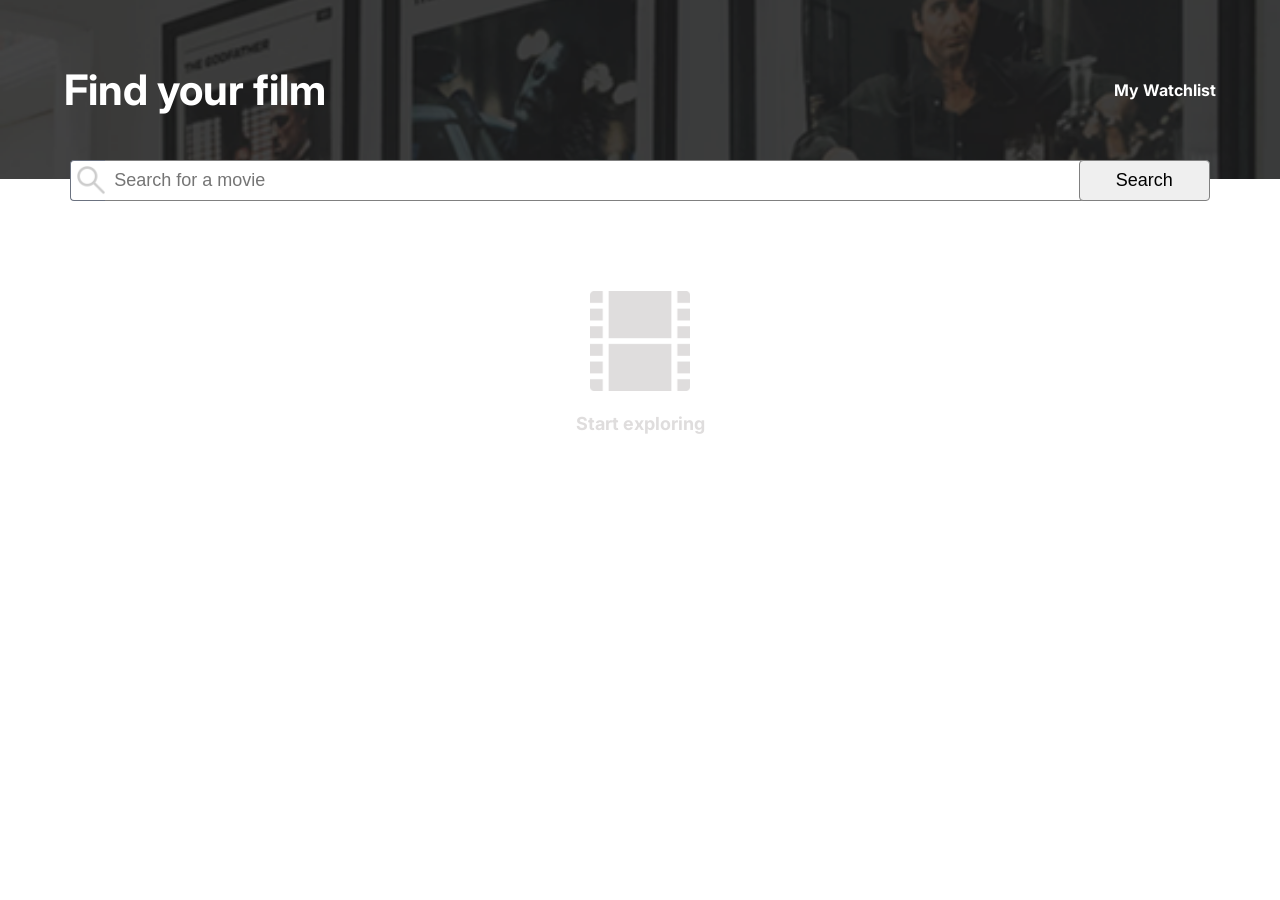
<file: index.html>
<!DOCTYPE html>
<html lang="en">
<head>
    <meta charset="UTF-8">
    <meta name="viewport" content="width=device-width, initial-scale=1.0">
    <title>My Watchlist</title>
    <!-- css -->
    <link rel="stylesheet" href="index.css">
    <!-- font -->
    <link rel="preconnect" href="https://fonts.googleapis.com">
    <link rel="preconnect" href="https://fonts.gstatic.com" crossorigin>
    <link href="https://fonts.googleapis.com/css2?family=Inter:ital,opsz,wght@0,14..32,100..900;1,14..32,100..900&display=swap" rel="stylesheet">
</head>
<body>
    <header>
        <h1>Find your film</h1>
        <a href="myWatchlist.html">My Watchlist</a>
    </header>
    <main>
        <section id="movies-list" class="movies-list">
            <section class="placeholder-container" id="placeholder-container">
                <img src="/images/film.png" class="film-placeholder-img" alt="film placeholder" />
                <p>Start exploring</p>
            </section>
        </section>
    </main>
    <section class="search-section">
        <form id="search-form" class="search-form">
            <img src="/images/search.png" class="search-icon" alt="search icon">
            <input type="text" 
            id="search-input" 
            class="search-input" 
            placeholder="Search for a movie">
            <button type="submit" id="search-btn" class="search-btn">Search</button>
        </form>
    </section>
   
    <script src="index.js"></script>
</body>
</html>
</file>
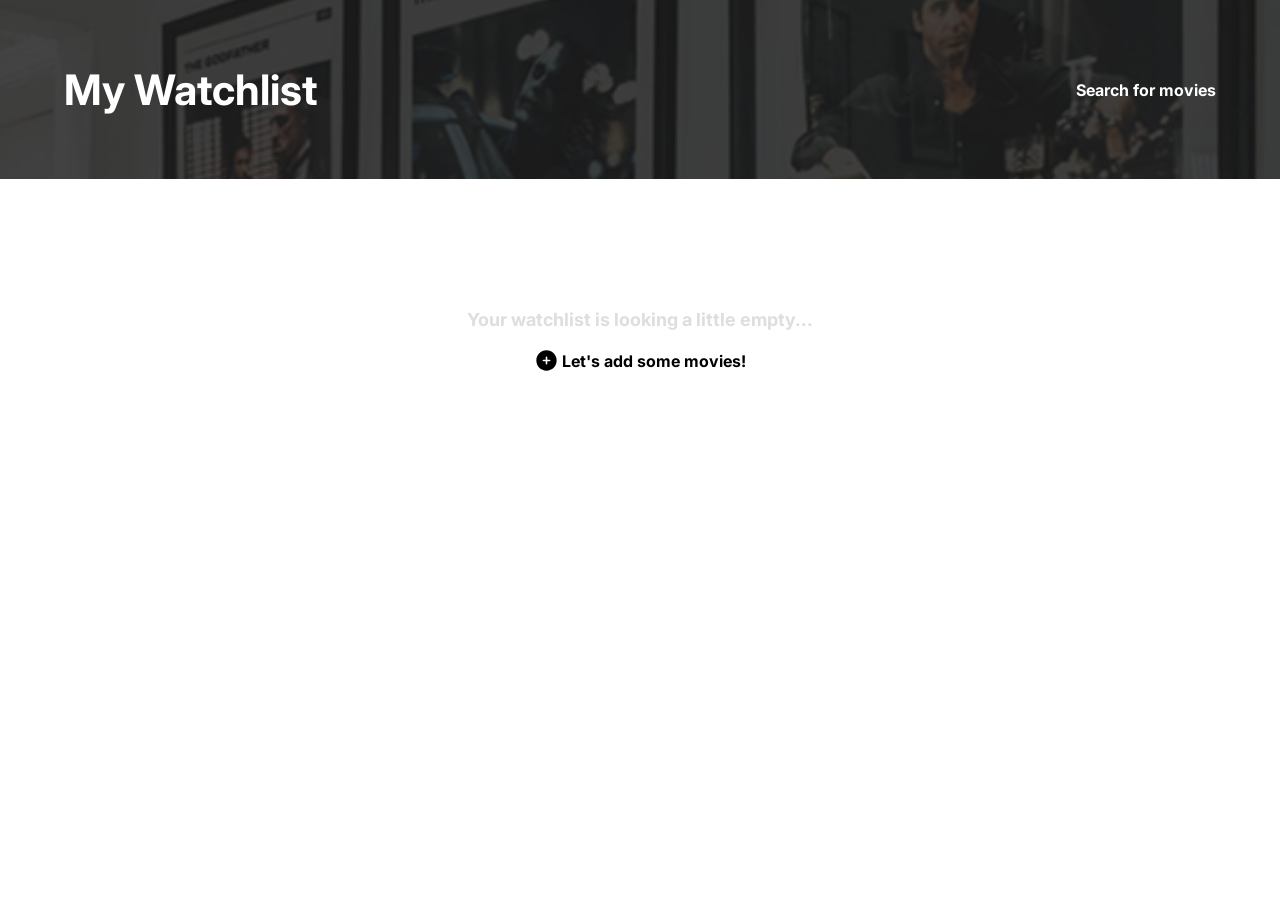
<file: myWatchlist.html>
<!DOCTYPE html>
<html lang="en">
<head>
    <meta charset="UTF-8">
    <meta name="viewport" content="width=device-width, initial-scale=1.0">
    <title>Movie Watchlist</title>
    <!-- css -->
    <link rel="stylesheet" href="index.css">
    <link rel="stylesheet" href="myWatchlist.css">
    <!-- font -->
    <link rel="preconnect" href="https://fonts.googleapis.com">
    <link rel="preconnect" href="https://fonts.gstatic.com" crossorigin>
    <link href="https://fonts.googleapis.com/css2?family=Inter:ital,opsz,wght@0,14..32,100..900;1,14..32,100..900&display=swap" rel="stylesheet">
</head>
<body class="mybody" id="mybody">
    <header>
        <h1>My Watchlist</h1>
        <a href="index.html">Search for movies</a>
    </header>
    <main>
        <section id="my-movies-list" class="my-movies-list">
            
        </section>
        <section class="watchlist-placeholder-container placeholder-container" id="watchlist-placeholder-container">
                <p>Your watchlist is looking a little empty...</p>
                <a href="index.html" class="index-link">
                <svg xmlns="http://www.w3.org/2000/svg" 
                    viewBox="0 0 24 24" 
                    fill="currentColor" 
                    class="size-6 add-icon">
                    <path fill-rule="evenodd" 
                    d="M12 2.25c-5.385 0-9.75 4.365-9.75 9.75s4.365 9.75 9.75 9.75 9.75-4.365 9.75-9.75S17.385 2.25 12 2.25ZM12.75 9a.75.75 0 0 0-1.5 0v2.25H9a.75.75 0 0 0 0 1.5h2.25V15a.75.75 0 0 0 1.5 0v-2.25H15a.75.75 0 0 0 0-1.5h-2.25V9Z" 
                    clip-rule="evenodd" />
                </svg>
                Let's add some movies!
                </a>
        </section>
    </main>
    <script src="myWatchlist.js"></script>
</body>
</html>
</file>
<file: index.css>
html,body{
    margin: 0;
    padding: 0;
 
}

body{
    position: relative;
    font-family: "Inter", sans-serif;
}

header{
    background-image: url('/images/head-bg.png');
    background-repeat: no-repeat;
    background-position: center;
    background-size: cover;
    background-color: black;
    opacity: 90%;
    display: flex;
    justify-content: space-between;
    align-items: center;
    color: white;
    padding: 4em;
}

h1{
    margin: 0;
    font-size: 2.625rem;
}

header a{
    color: white;
    text-decoration: none;
    font-weight: bold;
}

.search-section{
    position: absolute;
    inset: 0;
    z-index: 2;
    display: flex;
    justify-content: center;
    width: 100%;
    margin-top: 10em;
}

.search-form{
    display: flex;
    align-items: start;
    justify-content: start;
}

.search-icon{
    width: 30px;
    margin: 0;
    text-align: center;
    background-color: white;
    display: inline-block;
    border-radius: 4px;
    padding: .28em;
    border: 1px solid #6B7280;
    border-right: none;
    margin-right: -.3em;
}

.search-input{
    width:75vw;
    margin: 0;
    padding: .5em;
    font-size: 1.125rem;
    border: 1px solid gray;
    /* border-radius: 4px; */
    border-left: none;
    outline: none;
}



.search-btn{
    margin-left: -.3em;
    padding: .5em 2em ;
    cursor: pointer;
    font-size: 1.125rem;
    border-radius: 4px;
    border: 1px solid gray;

}

.placeholder-container{
    text-align: center;
    max-width: 100vw;
    max-height: 100vh;
    padding-top: 5em;
}

.film-placeholder-img{
    width: 100px;
    display: inline-block;
}

.placeholder-container p{
    color: #dfdddd;
    font-size: 1.125rem;
    font-weight: bold;
}

.placeholder-hidden{
    position: absolute;
    visibility: hidden;
}

.placeholder-visible{
    position: relative;
    visibility: visible;
}

.movies-list{
    max-width: 89vw;
    margin: 2em auto;
}

.error-message{
    width: 30vw;
    margin: 7em auto;
    text-align: center;
    color: #dfdddd;
    font-size: 1.125rem;
    font-weight: bold;
}

.movie-details-container{
    display: flex;
    align-items: center;
    padding: 2em 0;
    gap: 2em;
    border-bottom: 1px solid gray ;
    
}

.movie-details{
    display: flex;
    flex-direction: column;
}

.title-and-rate,
.runtime-genre-watchlist{
    display: flex;
    align-items: center;
    gap: 1em;
}

.movie-rating{
    display: flex;
    align-items: center;
    gap: .2em;
}

.movie-rating-icon{
    width: 20px;
    color: gold;
}

.wishlisted-check-icon{
    width: 25px;
    color: green;
    visibility: hidden;
}

.movie-poster{
    display: inline-block;
    min-height: auto;
    max-width: 20%;
    max-height: 60vh;
}

.add-watchlist-btn,
.remove-watchlist-btn{
    z-index: 3;
    border: none;
    background-color: white;
    font-size: 1.125rem;
    cursor: pointer;
    display: flex;
    align-items: center;
    gap: .2em;
}

.add-watchlist-btn:focus,
.add-watchlist-btn:active{
    background-color: lightgray;
}

.add-icon{
    width: 25px;
}

.movie-plot{
    min-width: 80%;
    color: #6B7280;
    margin: 0;
}
</file>
<file: myWatchlist.css>
.index-link{
    text-decoration: none;
    color: black;
    font-weight: bold;
    display: flex;
    align-items: center;
    justify-content: center;
    gap: .2em;
}

.my-movies-list{
    max-width: 90vw;
    margin: 2em auto;
}

.minus-icon{
    width: 25px;
}
</file>
